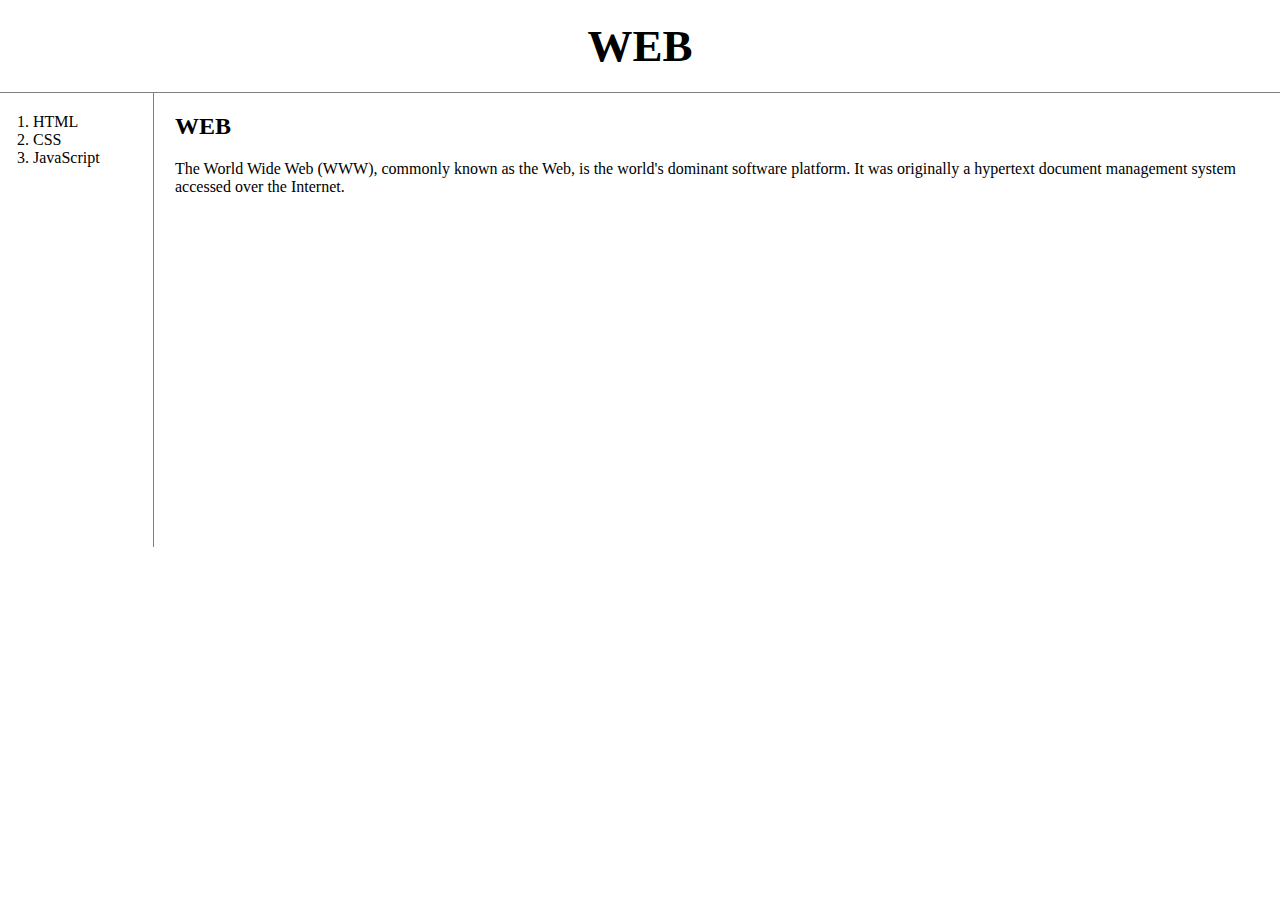
<file: index.html>
<!doctype html>
<html>
<head>
  <title>WEB - CSS</title>
  <meta charset="utf-8">
  <!-- Global site tag (gtag.js) - Google Analytics -->
    <script async src="https://www.googletagmanager.com/gtag/js?id=G-S7H4G6T2Z9"></script>
    <script>
      window.dataLayer = window.dataLayer || [];
      function gtag(){dataLayer.push(arguments);}
      gtag('js', new Date());

      gtag('config', 'G-S7H4G6T2Z9');

    </script>
  <link rel = "stylesheet" href = "style.css">
</head>
<body>
  <h1><a href="index.html">WEB</a></h1>
  <div id="grid">
    <ol>
      <li><a href="1.html">HTML</a></li>
      <li><a href="2.html">CSS</a></li>
      <li><a href="3.html">JavaScript</a></li>
    </ol>
    <div id="article">
        <h2>WEB</h2>
        <p>
          The World Wide Web (WWW), commonly known as the Web, is the world's dominant software platform. It was originally a hypertext document management system accessed over the Internet.
        </p>
        <p>
          <iframe width="560" height="315" src="https://www.youtube.com/embed/iRZJHhjh8DU" title="YouTube video player" frameborder="0" allow="accelerometer; autoplay; clipboard-write; encrypted-media; gyroscope; picture-in-picture" allowfullscreen></iframe>
        </p>
    </div>
  </div>

<!-- Start of Disqus thread -->
  <div id="disqus_thread"></div>
  <script>
      (function() { // DON'T EDIT BELOW THIS LINE
      var d = document, s = d.createElement('script');
      s.src = 'https://web1-vjrpblto81.disqus.com/embed.js';
      s.setAttribute('data-timestamp', +new Date());
      (d.head || d.body).appendChild(s);
      })();
  </script>
  <noscript>Please enable JavaScript to view the <a href="https://disqus.com/?ref_noscript">comments powered by Disqus.</a></noscript>
  <!--Start of Tawk.to Script-->
  <script type="text/javascript">
  var Tawk_API=Tawk_API||{}, Tawk_LoadStart=new Date();
  (function(){
  var s1=document.createElement("script"),s0=document.getElementsByTagName("script")[0];
  s1.async=true;
  s1.src='https://embed.tawk.to/625aedde7b967b11798b0a0a/1g0pj2b9u';
  s1.charset='UTF-8';
  s1.setAttribute('crossorigin','*');
  s0.parentNode.insertBefore(s1,s0);
  })();
  </script>
  <!--End of Tawk.to Script-->
  </body>
  </html>
</file>
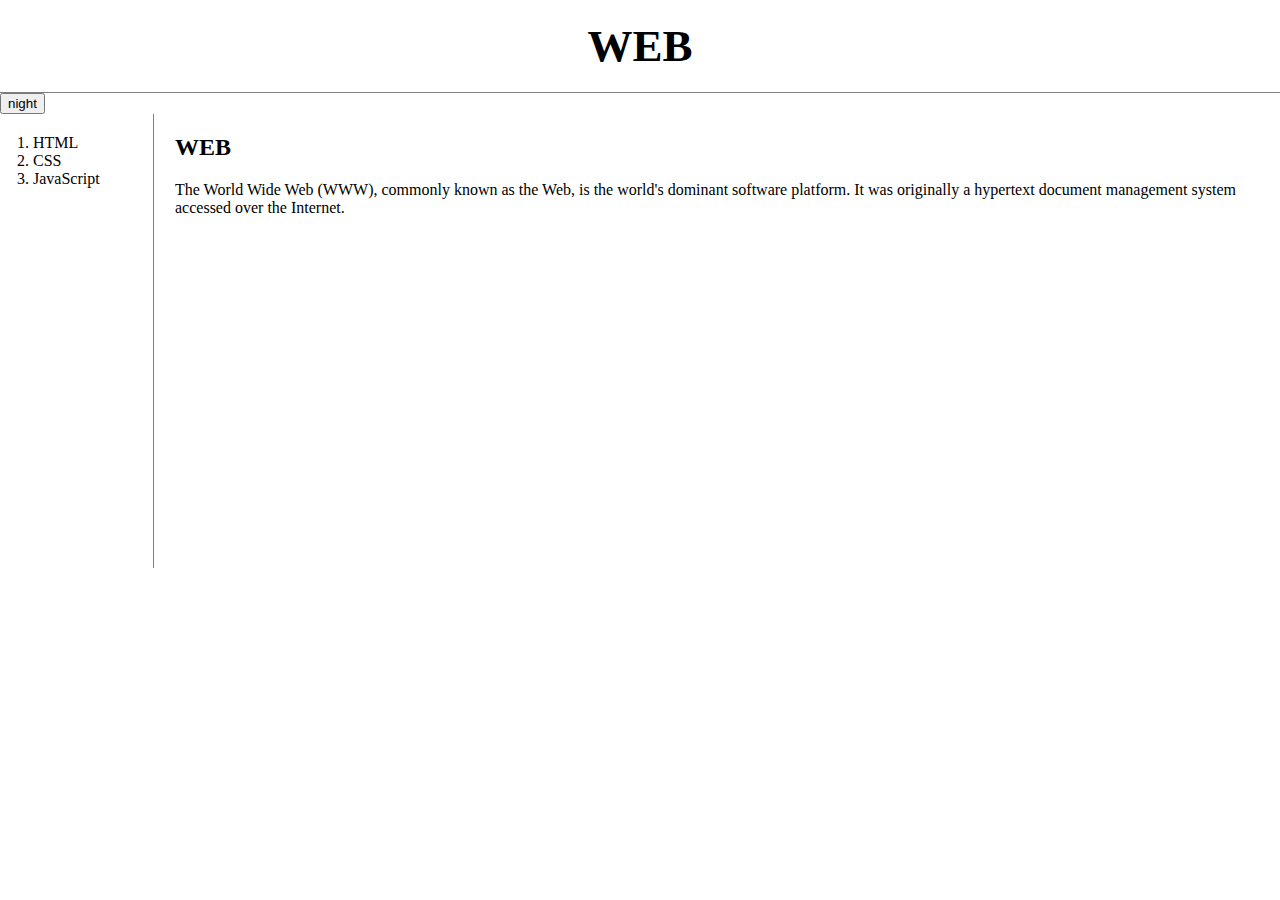
<file: WEB/index.html>
<!doctype html>
<html>
<head>
  <title>WEB - CSS</title>
  <meta charset="utf-8">
  <script src = "color.js"></script>

  <!-- Global site tag (gtag.js) - Google Analytics -->
    <script async src="https://www.googletagmanager.com/gtag/js?id=G-S7H4G6T2Z9"></script>
    <script>
      window.dataLayer = window.dataLayer || [];
      function gtag(){dataLayer.push(arguments);}
      gtag('js', new Date());

      gtag('config', 'G-S7H4G6T2Z9');

    </script>
  <link rel = "stylesheet" href = "style.css">
</head>
<body>
  <h1><a href="index.html">WEB</a></h1>
  <input id="night_day" type="button" value="night" onclick="
    nightDayHandler(this);
  ">
  <div id="grid">
    <ol>
      <li><a href="1.html">HTML</a></li>
      <li><a href="2.html">CSS</a></li>
      <li><a href="3.html">JavaScript</a></li>
    </ol>
    <div id="article">
        <h2>WEB</h2>
        <p>
          The World Wide Web (WWW), commonly known as the Web, is the world's dominant software platform. It was originally a hypertext document management system accessed over the Internet.
        </p>
        <p>
          <iframe width="560" height="315" src="https://www.youtube.com/embed/iRZJHhjh8DU" title="YouTube video player" frameborder="0" allow="accelerometer; autoplay; clipboard-write; encrypted-media; gyroscope; picture-in-picture" allowfullscreen></iframe>
        </p>
    </div>
  </div>

<!-- Start of Disqus thread -->
  <div id="disqus_thread"></div>
  <script>
      (function() { // DON'T EDIT BELOW THIS LINE
      var d = document, s = d.createElement('script');
      s.src = 'https://web1-vjrpblto81.disqus.com/embed.js';
      s.setAttribute('data-timestamp', +new Date());
      (d.head || d.body).appendChild(s);
      })();
  </script>
  <noscript>Please enable JavaScript to view the <a href="https://disqus.com/?ref_noscript">comments powered by Disqus.</a></noscript>
  <!--Start of Tawk.to Script-->
  <script type="text/javascript">
  var Tawk_API=Tawk_API||{}, Tawk_LoadStart=new Date();
  (function(){
  var s1=document.createElement("script"),s0=document.getElementsByTagName("script")[0];
  s1.async=true;
  s1.src='https://embed.tawk.to/625aedde7b967b11798b0a0a/1g0pj2b9u';
  s1.charset='UTF-8';
  s1.setAttribute('crossorigin','*');
  s0.parentNode.insertBefore(s1,s0);
  })();
  </script>
  <!--End of Tawk.to Script-->
  </body>
  </html>
</file>
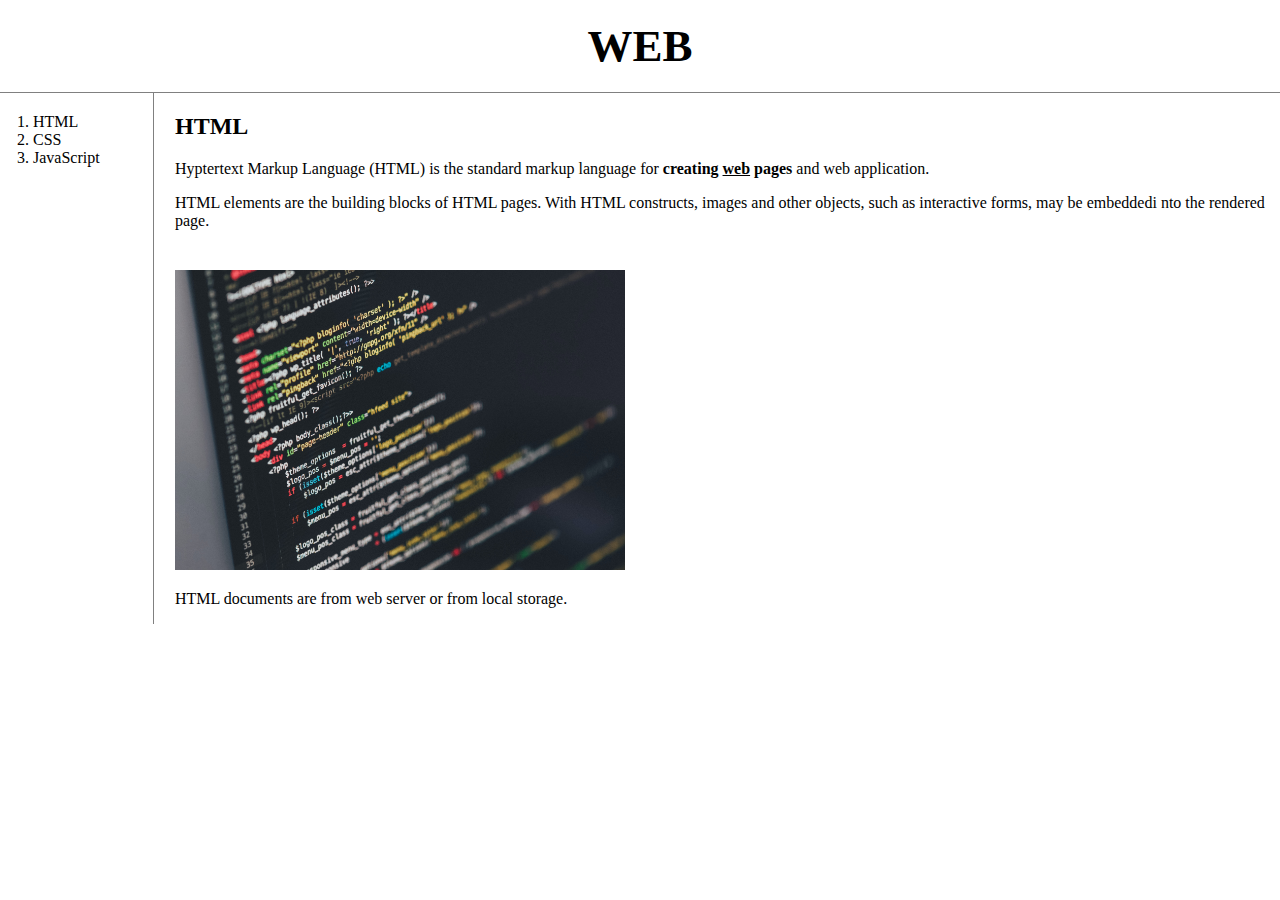
<file: 1.html>
<!doctype html>
<html>
<head>
  <title>WEB - CSS</title>
  <meta charset="utf-8">
  <!-- Global site tag (gtag.js) - Google Analytics -->
    <script async src="https://www.googletagmanager.com/gtag/js?id=G-S7H4G6T2Z9"></script>
    <script>
      window.dataLayer = window.dataLayer || [];
      function gtag(){dataLayer.push(arguments);}
      gtag('js', new Date());

      gtag('config', 'G-S7H4G6T2Z9');
    </script>

  <link rel = "stylesheet" href = "style.css">
</head>
<body>
  <h1><a href="index.html">WEB</a></h1>
  <div id="grid">
    <ol>
      <li><a href="1.html">HTML</a></li>
      <li><a href="2.html">CSS</a></li>
      <li><a href="3.html">JavaScript</a></li>
    </ol>
    <div id="article">
        <h2>HTML</h2>
          <p><a href = "https://www.w3.org/TR/2011/WD-html5-20110405 target = "_blank title="html5 specification/">
          Hyptertext Markup Language (HTML)</a> is the standard markup language
          for <strong> creating <u>web</u> pages </strong> and web application.</p>
          <p> HTML elements are the building blocks of HTML pages.
          With HTML constructs, images and other objects, such as interactive forms,
          may be embeddedi nto the rendered page. </p><p style = "margin-top:40px;">
          <img src="coding.jpg" width = "450">
          <p>HTML documents are from web server or from local storage.</p>
    </div>
  </div>

<!-- Start of Disqus thread -->
  <div id="disqus_thread"></div>
  <script>
      (function() { // DON'T EDIT BELOW THIS LINE
      var d = document, s = d.createElement('script');
      s.src = 'https://web1-vjrpblto81.disqus.com/embed.js';
      s.setAttribute('data-timestamp', +new Date());
      (d.head || d.body).appendChild(s);
      })();
  </script>
  <noscript>Please enable JavaScript to view the <a href="https://disqus.com/?ref_noscript">comments powered by Disqus.</a></noscript>
  <!--Start of Tawk.to Script-->
  <script type="text/javascript">
  var Tawk_API=Tawk_API||{}, Tawk_LoadStart=new Date();
  (function(){
  var s1=document.createElement("script"),s0=document.getElementsByTagName("script")[0];
  s1.async=true;
  s1.src='https://embed.tawk.to/625aedde7b967b11798b0a0a/1g0pj2b9u';
  s1.charset='UTF-8';
  s1.setAttribute('crossorigin','*');
  s0.parentNode.insertBefore(s1,s0);
  })();
  </script>
  <!--End of Tawk.to Script-->
  </body>
  </html>
</file>
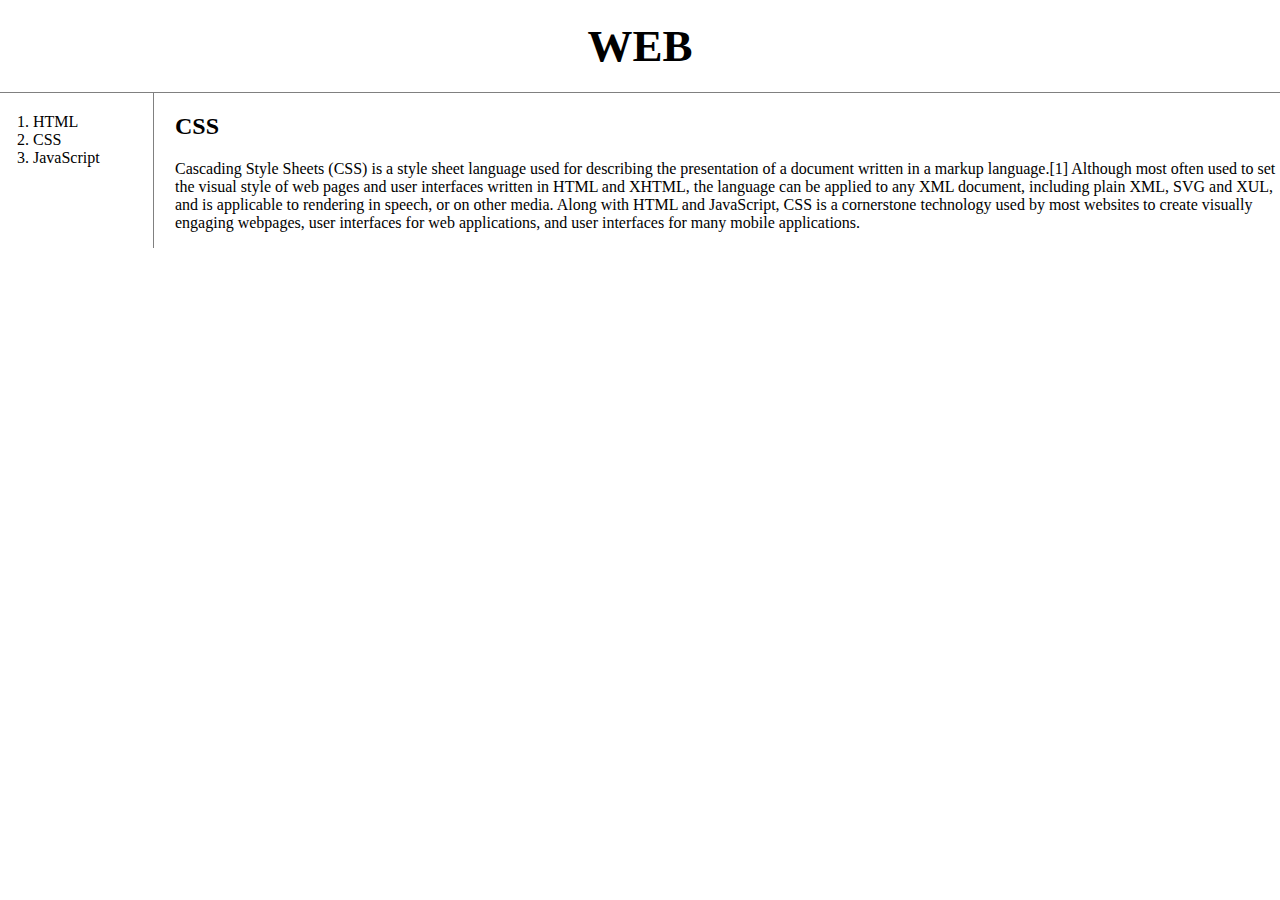
<file: 2.html>
<!doctype html>
<html>
<head>
  <title>WEB - CSS</title>
  <meta charset="utf-8">
  <!-- Global site tag (gtag.js) - Google Analytics -->
    <script async src="https://www.googletagmanager.com/gtag/js?id=G-S7H4G6T2Z9"></script>
    <script>
      window.dataLayer = window.dataLayer || [];
      function gtag(){dataLayer.push(arguments);}
      gtag('js', new Date());

      gtag('config', 'G-S7H4G6T2Z9');
    </script>

  <link rel = "stylesheet" href = "style.css">
</head>
<body>
  <h1><a href="index.html">WEB</a></h1>
  <div id="grid">
    <ol>
      <li><a href="1.html">HTML</a></li>
      <li><a href="2.html">CSS</a></li>
      <li><a href="3.html">JavaScript</a></li>
    </ol>
    <div id="article">
        <h2>CSS</h2>
        <p>
          Cascading Style Sheets (CSS) is a style sheet language used for describing the presentation of a document written in a markup language.[1] Although most often used to set the visual style of web pages and user interfaces written in HTML and XHTML, the language can be applied to any XML document, including plain XML, SVG and XUL, and is applicable to rendering in speech, or on other media. Along with HTML and JavaScript, CSS is a cornerstone technology used by most websites to create visually engaging webpages, user interfaces for web applications, and user interfaces for many mobile applications.
        </p>
      </div>
  </div>

<!-- Start of Disqus thread -->
  <div id="disqus_thread"></div>
  <script>
      (function() { // DON'T EDIT BELOW THIS LINE
      var d = document, s = d.createElement('script');
      s.src = 'https://web1-vjrpblto81.disqus.com/embed.js';
      s.setAttribute('data-timestamp', +new Date());
      (d.head || d.body).appendChild(s);
      })();
  </script>
  <noscript>Please enable JavaScript to view the <a href="https://disqus.com/?ref_noscript">comments powered by Disqus.</a></noscript>
  <!--Start of Tawk.to Script-->
  <script type="text/javascript">
  var Tawk_API=Tawk_API||{}, Tawk_LoadStart=new Date();
  (function(){
  var s1=document.createElement("script"),s0=document.getElementsByTagName("script")[0];
  s1.async=true;
  s1.src='https://embed.tawk.to/625aedde7b967b11798b0a0a/1g0pj2b9u';
  s1.charset='UTF-8';
  s1.setAttribute('crossorigin','*');
  s0.parentNode.insertBefore(s1,s0);
  })();
  </script>
  <!--End of Tawk.to Script-->
  </body>
  </html>
</file>
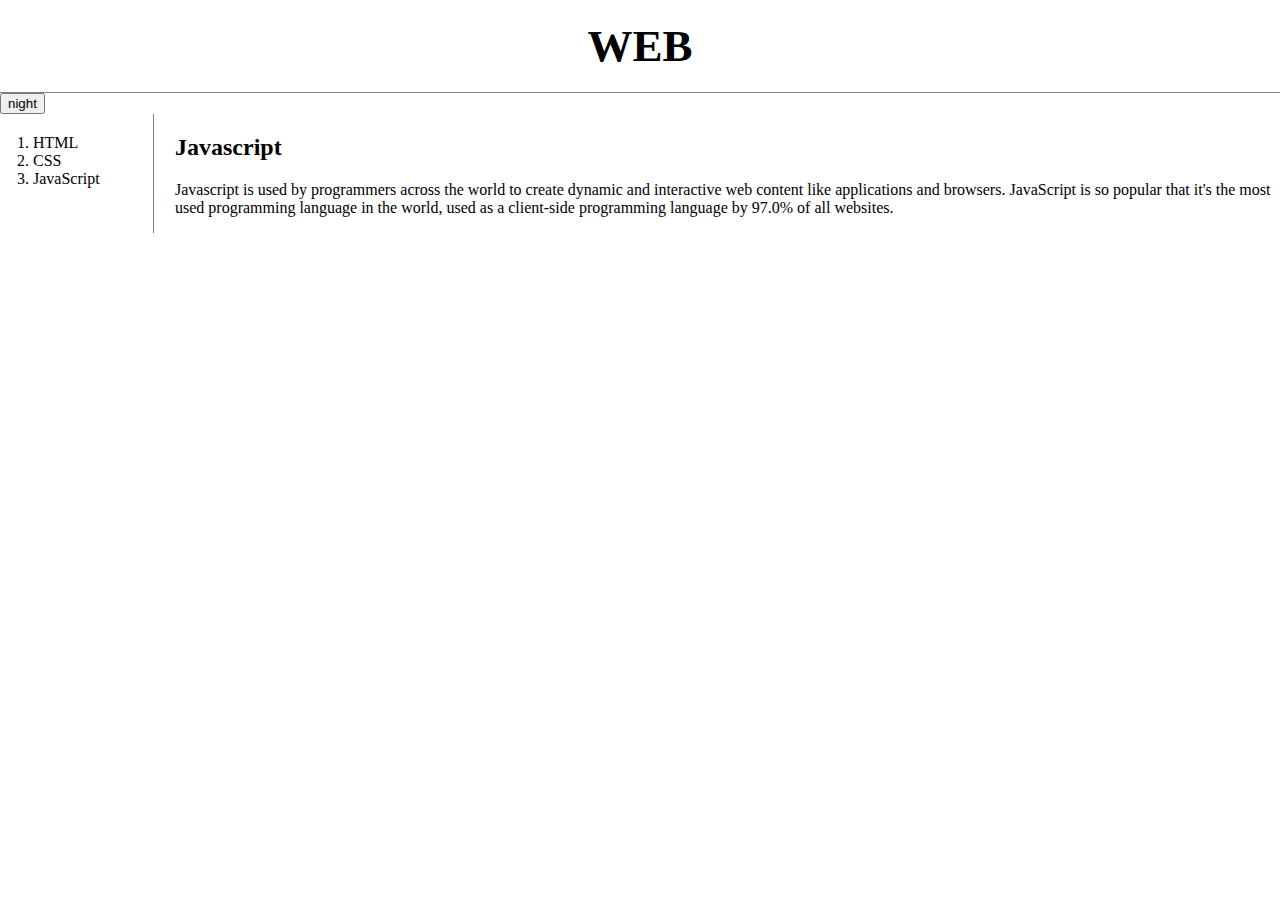
<file: 3.html>
<!doctype html>
<html>
<head>
  <title>WEB - CSS</title>
  <meta charset="utf-8">
  <!-- Global site tag (gtag.js) - Google Analytics -->
    <script async src="https://www.googletagmanager.com/gtag/js?id=G-S7H4G6T2Z9"></script>
    <script>
      window.dataLayer = window.dataLayer || [];
      function gtag(){dataLayer.push(arguments);}
      gtag('js', new Date());

      gtag('config', 'G-S7H4G6T2Z9');

    </script>
  <link rel = "stylesheet" href = "style.css">
</head>
<body>
  <h1><a href="index.html">WEB</a></h1>

  <input type = "button" value="night" onclick="
  var target = document.querySelector('body');
  if (this.value==='night'){
    target.style.backgroundColor = 'black';
    target.style.color = 'white';
    this.value='day';
  } else{
    target.style.backgroundColor = 'white';
    target.style.color = 'black';
    this.value='night';
  }
  ">

  <div id="grid">
    <ol>
      <li><a href="1.html">HTML</a></li>
      <li><a href="2.html">CSS</a></li>
      <li><a href="3.html">JavaScript</a></li>
    </ol>
    <div id="article">
        <h2>Javascript</h2>
          <p>
            Javascript is used by programmers across the world to create dynamic and interactive web content like applications and browsers. JavaScript is so popular that it's the most used programming language in the world, used as a client-side programming language by 97.0% of all websites.
          </p>
    </div>
  </div>

<!-- Start of Disqus thread -->
  <div id="disqus_thread"></div>
  <script>
      (function() { // DON'T EDIT BELOW THIS LINE
      var d = document, s = d.createElement('script');
      s.src = 'https://web1-vjrpblto81.disqus.com/embed.js';
      s.setAttribute('data-timestamp', +new Date());
      (d.head || d.body).appendChild(s);
      })();
  </script>
  <noscript>Please enable JavaScript to view the <a href="https://disqus.com/?ref_noscript">comments powered by Disqus.</a></noscript>
  <!--Start of Tawk.to Script-->
  <script type="text/javascript">
  var Tawk_API=Tawk_API||{}, Tawk_LoadStart=new Date();
  (function(){
  var s1=document.createElement("script"),s0=document.getElementsByTagName("script")[0];
  s1.async=true;
  s1.src='https://embed.tawk.to/625aedde7b967b11798b0a0a/1g0pj2b9u';
  s1.charset='UTF-8';
  s1.setAttribute('crossorigin','*');
  s0.parentNode.insertBefore(s1,s0);
  })();
  </script>
  <!--End of Tawk.to Script-->
  </body>
  </html>
</file>
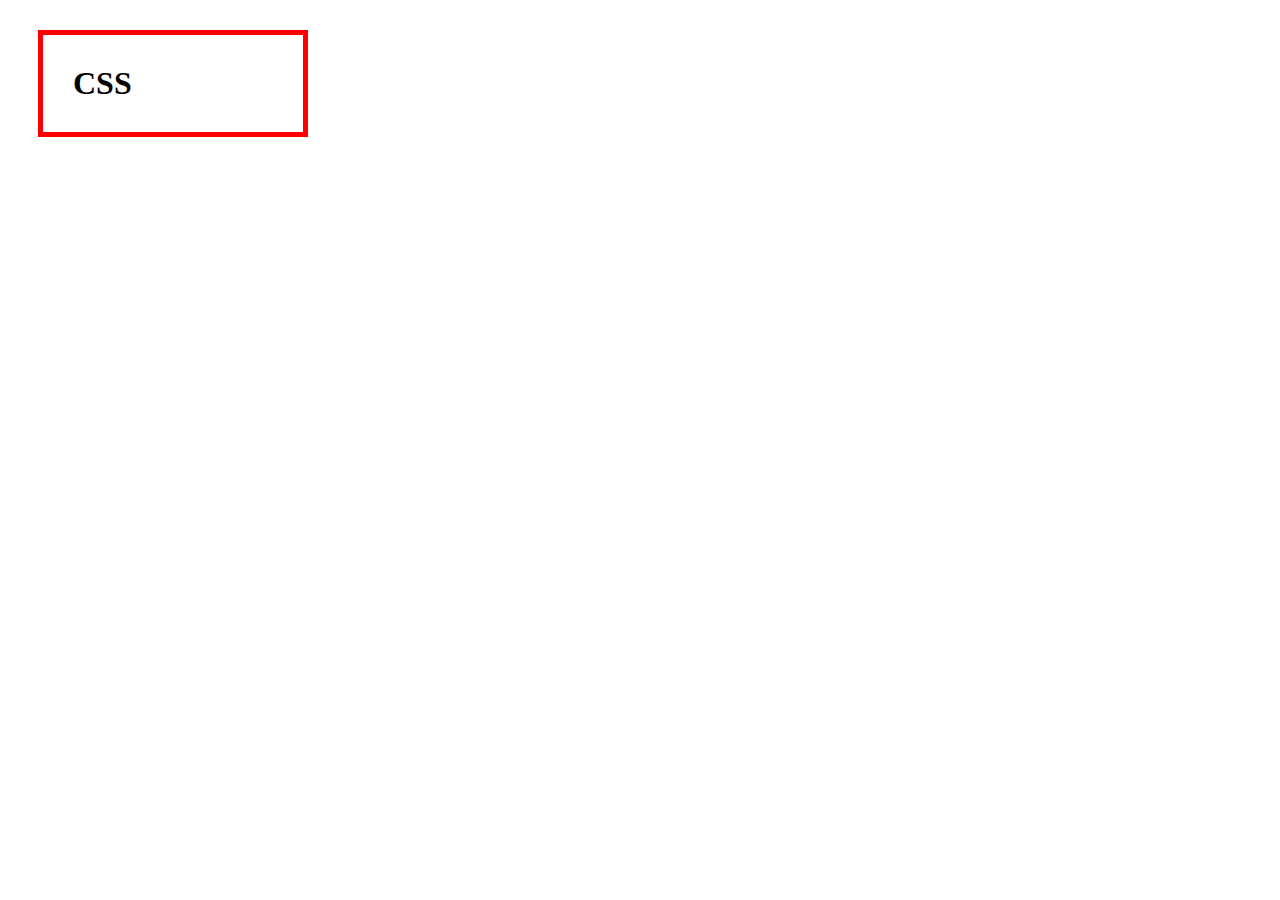
<file: box.html>
<!DOCTYPE html>
<html>
  <head>
      <meta charset = "utf-8">
      <title> </title>
      <style>
        h1 {
          border:5px solid red;
          padding: 30px;
          margin: 30px;
          width: 200px;
        }
      </style>
  <head>
  <body>
    <h1>CSS</h1>
  </body>
</html>
</file>
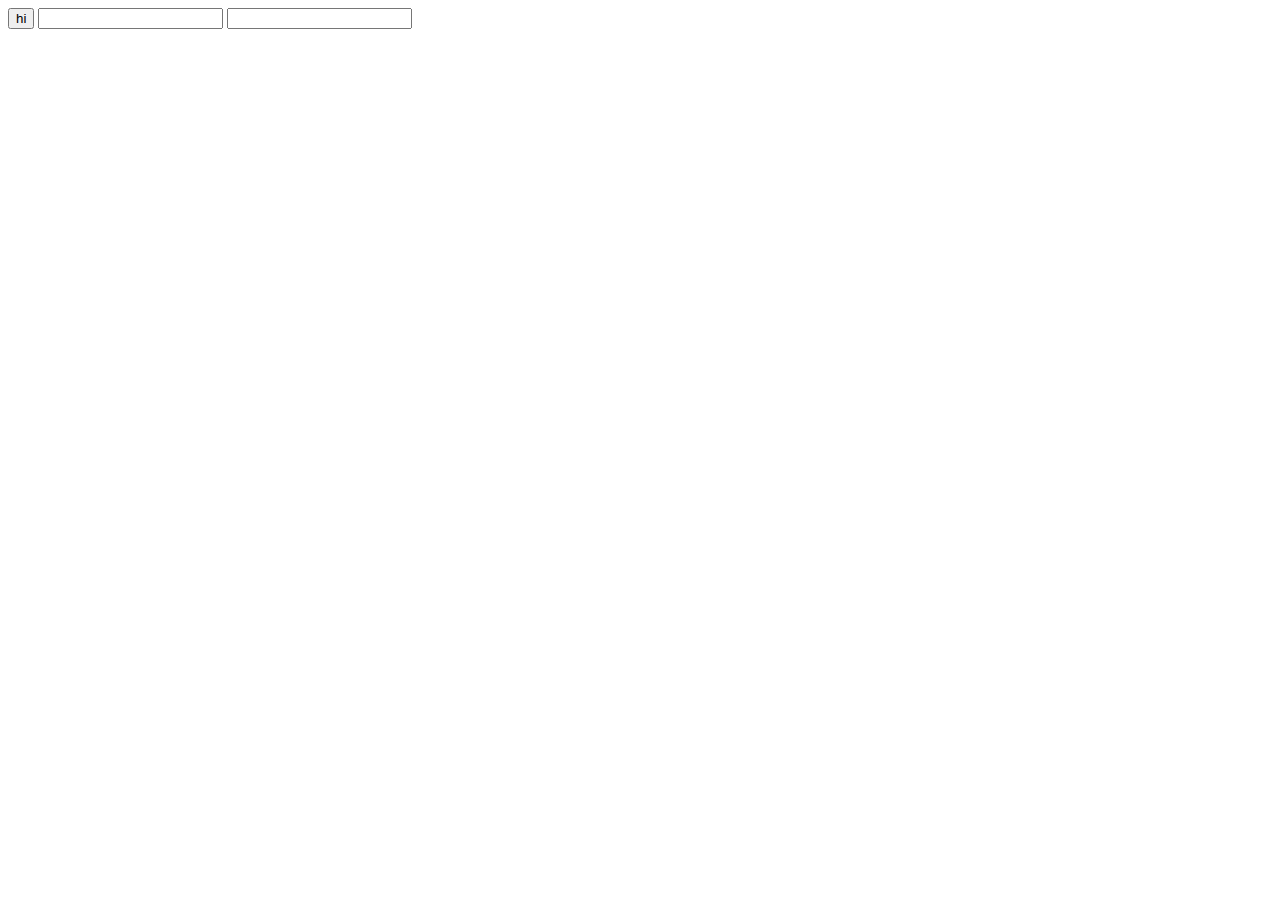
<file: ex1.html>
<!DOCTYPE html>
<html>
  <head>
    <meta charset="utf-8">
    <title></title>
  </head>
  <body>
    <input type ="button" value="hi" onclick="alert('hi')">
    <input type ="text" onchange="alert('changed')">
    <input type ="text" onkeydown="alert('key down!')">
  </body>
</html>
</file>
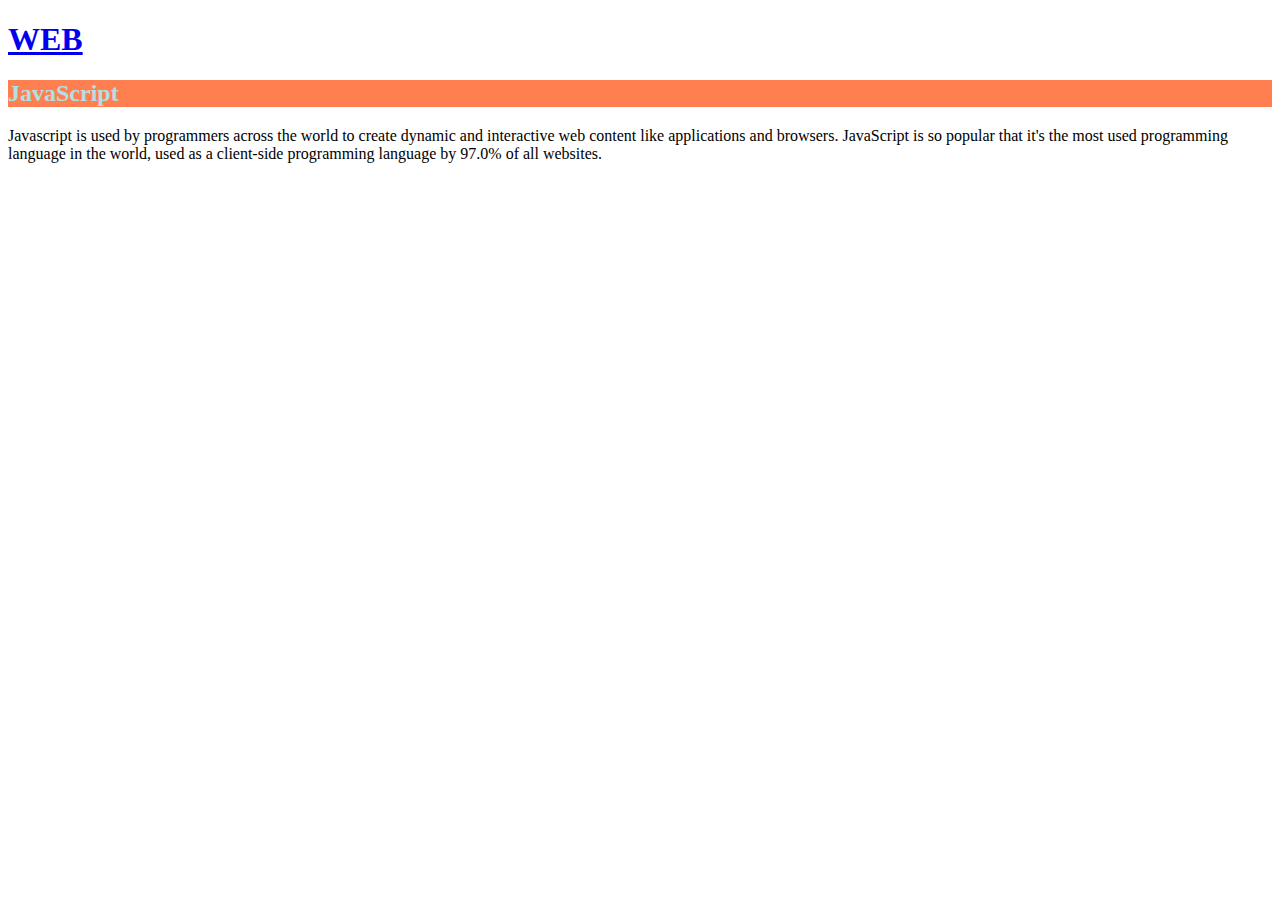
<file: ex3.html>
<!doctype html>
<html>

<body>
  <h1><a href="index.html">WEB</a></h1>
  <h2 style = "background-color:coral; color:powderblue">JavaScript</h2>

          <p>
            Javascript is used by programmers across the world to create dynamic and interactive web content like applications and browsers. JavaScript is so popular that it's the most used programming language in the world, used as a client-side programming language by 97.0% of all websites.
          </p>

  </body>
  </html>
</file>
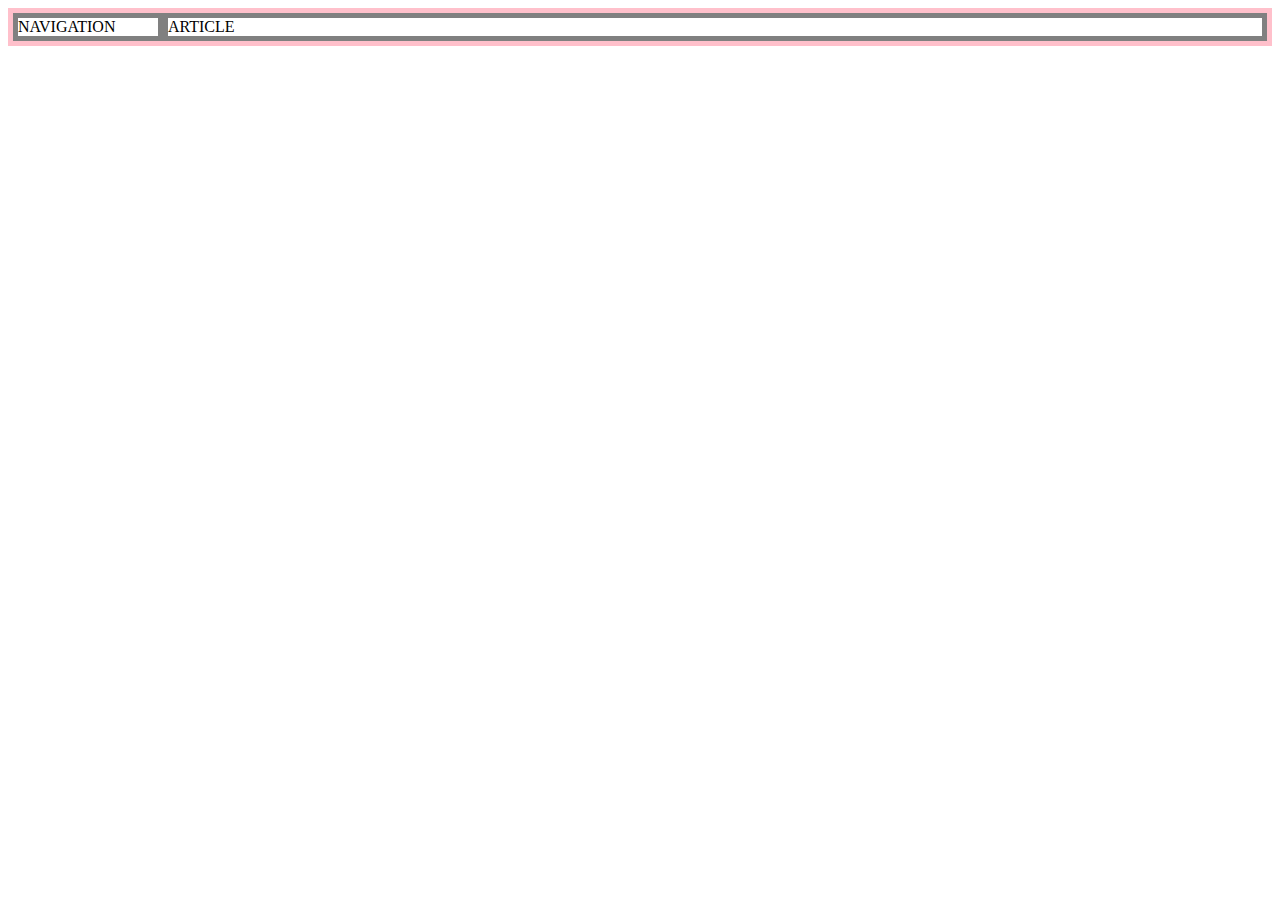
<file: grid.html>
<!DOCTYPE html>
<html>
  <head>
    <meta charset="utf-8">
    <title></title>
    <style>
      #grid{
        border:5px solid pink;
        display:grid;
        grid-template-columns: 150px 1fr;
      }
      div{
        border:5px solid gray;
      }
    </style>
  </head>
  <body>
    <div id= "grid">
      <div>NAVIGATION</div>
      <div>ARTICLE</div>
    </div>

  </body>
</html>
</file>
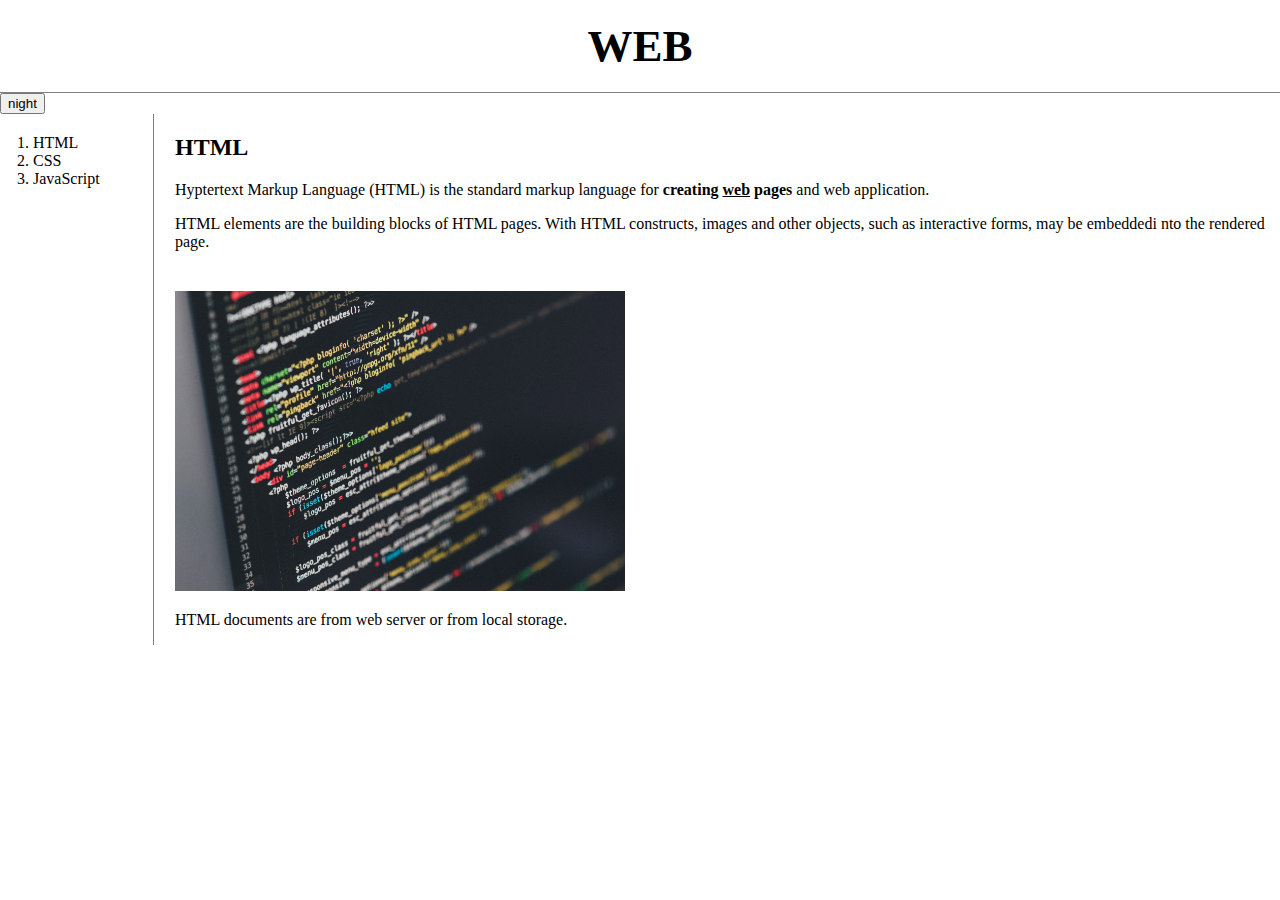
<file: WEB/1.html>
<!doctype html>
<html>
<head>
  <title>WEB - CSS</title>
  <meta charset="utf-8">
  <script src = "color.js"> </script>


  <!-- Global site tag (gtag.js) - Google Analytics -->
    <script async src="https://www.googletagmanager.com/gtag/js?id=G-S7H4G6T2Z9"></script>
    <script>
      window.dataLayer = window.dataLayer || [];
      function gtag(){dataLayer.push(arguments);}
      gtag('js', new Date());

      gtag('config', 'G-S7H4G6T2Z9');
    </script>

  <link rel = "stylesheet" href = "style.css">
</head>
<body>
  <h1><a href="index.html">WEB</a></h1>
  <input id="night_day" type="button" value="night" onclick="
    nightDayHandler(this);
  ">
  <div id="grid">
    <ol>
      <li><a href="1.html">HTML</a></li>
      <li><a href="2.html">CSS</a></li>
      <li><a href="3.html">JavaScript</a></li>
    </ol>
    <div id="article">
        <h2>HTML</h2>
          <p>
          Hyptertext Markup Language (HTML) is the standard markup language
          for <strong> creating <u>web</u> pages </strong> and web application.</p>
          <p> HTML elements are the building blocks of HTML pages.
          With HTML constructs, images and other objects, such as interactive forms,
          may be embeddedi nto the rendered page. </p><p style = "margin-top:40px;">
          <img src="coding.jpg" width = "450">
          <p>HTML documents are from web server or from local storage.</p>
    </div>
  </div>

<!-- Start of Disqus thread -->
  <div id="disqus_thread"></div>
  <script>
      (function() { // DON'T EDIT BELOW THIS LINE
      var d = document, s = d.createElement('script');
      s.src = 'https://web1-vjrpblto81.disqus.com/embed.js';
      s.setAttribute('data-timestamp', +new Date());
      (d.head || d.body).appendChild(s);
      })();
  </script>
  <noscript>Please enable JavaScript to view the <a href="https://disqus.com/?ref_noscript">comments powered by Disqus.</a></noscript>
  <!--Start of Tawk.to Script-->
  <script type="text/javascript">
  var Tawk_API=Tawk_API||{}, Tawk_LoadStart=new Date();
  (function(){
  var s1=document.createElement("script"),s0=document.getElementsByTagName("script")[0];
  s1.async=true;
  s1.src='https://embed.tawk.to/625aedde7b967b11798b0a0a/1g0pj2b9u';
  s1.charset='UTF-8';
  s1.setAttribute('crossorigin','*');
  s0.parentNode.insertBefore(s1,s0);
  })();
  </script>
  <!--End of Tawk.to Script-->
  </body>
  </html>
</file>
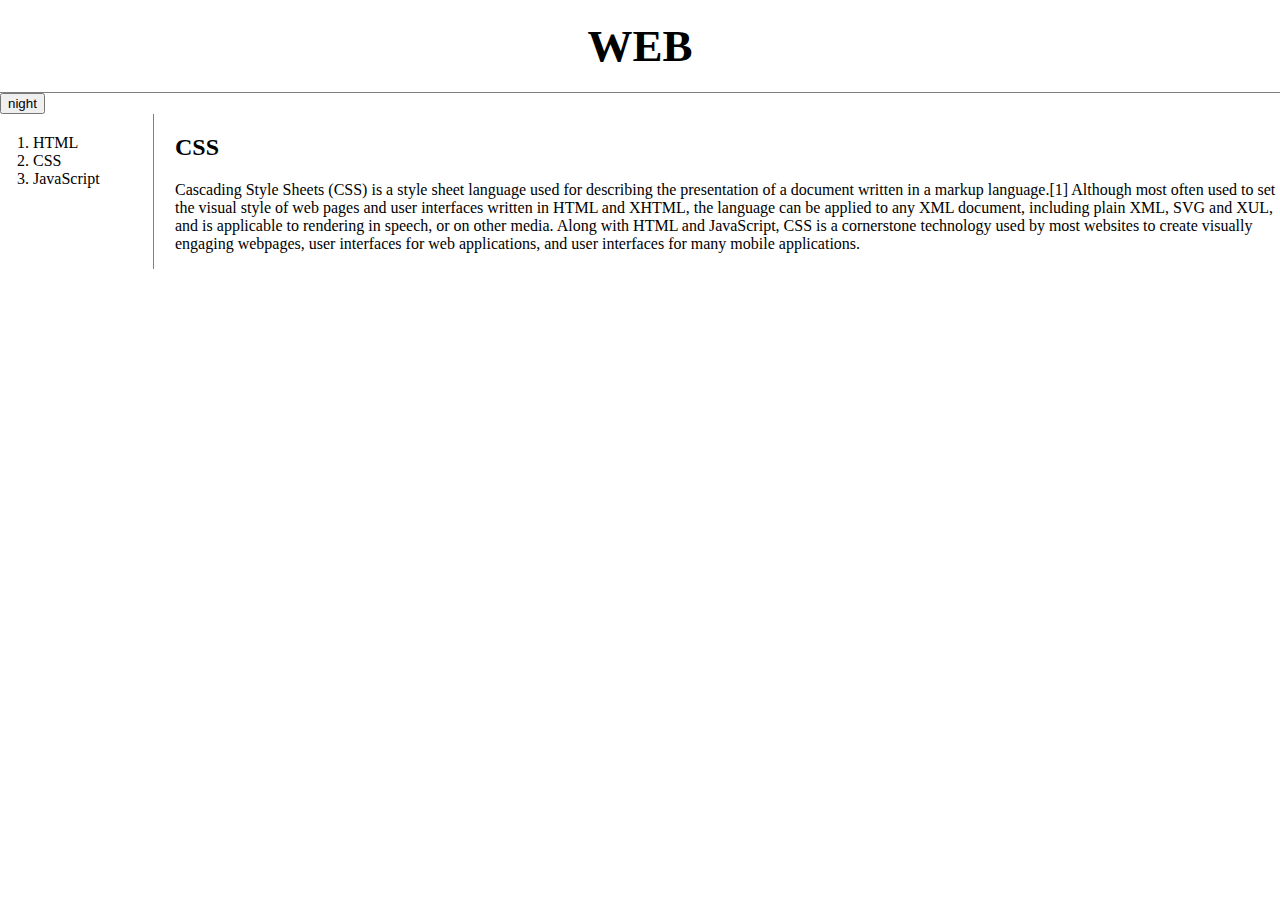
<file: WEB/2.html>
<!doctype html>
<html>
<head>
  <title>WEB - CSS</title>
  <meta charset="utf-8">
  <script src = "color.js"> </script>

  <!-- Global site tag (gtag.js) - Google Analytics -->
    <script async src="https://www.googletagmanager.com/gtag/js?id=G-S7H4G6T2Z9"></script>
    <script>
      window.dataLayer = window.dataLayer || [];
      function gtag(){dataLayer.push(arguments);}
      gtag('js', new Date());

      gtag('config', 'G-S7H4G6T2Z9');
    </script>

  <link rel = "stylesheet" href = "style.css">
</head>
<body>
  <h1><a href="index.html">WEB</a></h1>
  <input id="night_day" type="button" value="night" onclick="
    nightDayHandler(this);
  ">
  <div id="grid">
    <ol>
      <li><a href="1.html">HTML</a></li>
      <li><a href="2.html">CSS</a></li>
      <li><a href="3.html">JavaScript</a></li>
    </ol>
    <div id="article">
        <h2>CSS</h2>
        <p>
          Cascading Style Sheets (CSS) is a style sheet language used for describing the presentation of a document written in a markup language.[1] Although most often used to set the visual style of web pages and user interfaces written in HTML and XHTML, the language can be applied to any XML document, including plain XML, SVG and XUL, and is applicable to rendering in speech, or on other media. Along with HTML and JavaScript, CSS is a cornerstone technology used by most websites to create visually engaging webpages, user interfaces for web applications, and user interfaces for many mobile applications.
        </p>
      </div>
  </div>

<!-- Start of Disqus thread -->
  <div id="disqus_thread"></div>
  <script>
      (function() { // DON'T EDIT BELOW THIS LINE
      var d = document, s = d.createElement('script');
      s.src = 'https://web1-vjrpblto81.disqus.com/embed.js';
      s.setAttribute('data-timestamp', +new Date());
      (d.head || d.body).appendChild(s);
      })();
  </script>
  <noscript>Please enable JavaScript to view the <a href="https://disqus.com/?ref_noscript">comments powered by Disqus.</a></noscript>
  <!--Start of Tawk.to Script-->
  <script type="text/javascript">
  var Tawk_API=Tawk_API||{}, Tawk_LoadStart=new Date();
  (function(){
  var s1=document.createElement("script"),s0=document.getElementsByTagName("script")[0];
  s1.async=true;
  s1.src='https://embed.tawk.to/625aedde7b967b11798b0a0a/1g0pj2b9u';
  s1.charset='UTF-8';
  s1.setAttribute('crossorigin','*');
  s0.parentNode.insertBefore(s1,s0);
  })();
  </script>
  <!--End of Tawk.to Script-->
  </body>
  </html>
</file>
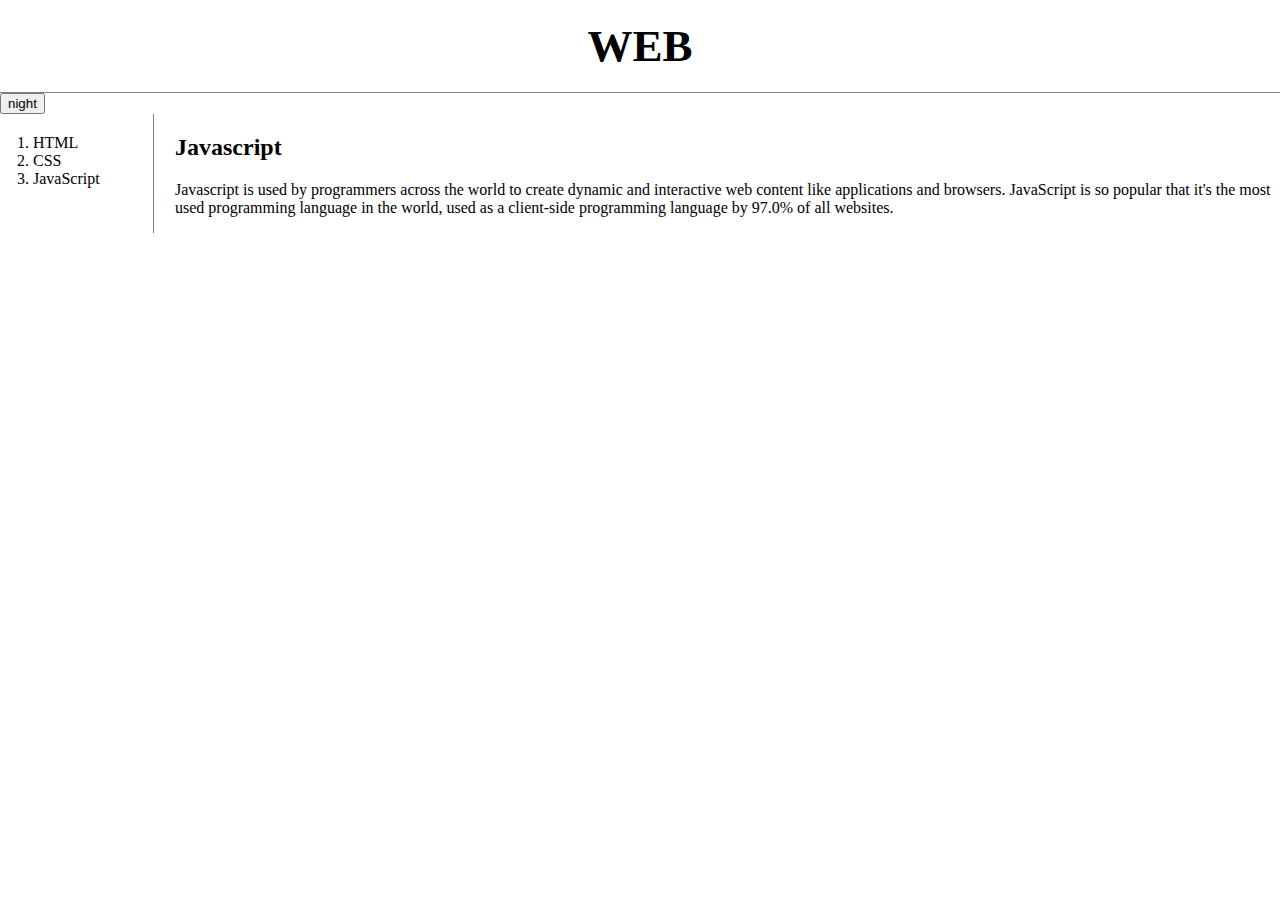
<file: WEB/3.html>
<!doctype html>
<html>
<head>
  <title>WEB - CSS</title>
  <meta charset="utf-8">
  <script src="https://ajax.googleapis.com/ajax/libs/jquery/3.6.0/jquery.min.js"></script>
  <script src = "color.js"> </script>
  <!-- Global site tag (gtag.js) - Google Analytics -->
    <script async src="https://www.googletagmanager.com/gtag/js?id=G-S7H4G6T2Z9"></script>
    <script>
      window.dataLayer = window.dataLayer || [];
      function gtag(){dataLayer.push(arguments);}
      gtag('js', new Date());

      gtag('config', 'G-S7H4G6T2Z9');

    </script>
  <link rel = "stylesheet" href = "style.css">
</head>
<body>
  <h1><a href="index.html">WEB</a></h1>
  <input id="night_day" type="button" value="night" onclick="
    nightDayHandler(this);
  ">

  <div id="grid">
    <ol>
      <li><a href="1.html">HTML</a></li>
      <li><a href="2.html">CSS</a></li>
      <li><a href="3.html">JavaScript</a></li>
    </ol>
    <div id="article">
        <h2>Javascript</h2>
          <p>
            Javascript is used by programmers across the world to create dynamic and interactive web content like applications and browsers. JavaScript is so popular that it's the most used programming language in the world, used as a client-side programming language by 97.0% of all websites.
          </p>
    </div>
  </div>

<!-- Start of Disqus thread -->
  <div id="disqus_thread"></div>
  <script>
      (function() { // DON'T EDIT BELOW THIS LINE
      var d = document, s = d.createElement('script');
      s.src = 'https://web1-vjrpblto81.disqus.com/embed.js';
      s.setAttribute('data-timestamp', +new Date());
      (d.head || d.body).appendChild(s);
      })();
  </script>
  <noscript>Please enable JavaScript to view the <a href="https://disqus.com/?ref_noscript">comments powered by Disqus.</a></noscript>
  <!--Start of Tawk.to Script-->
  <script type="text/javascript">
  var Tawk_API=Tawk_API||{}, Tawk_LoadStart=new Date();
  (function(){
  var s1=document.createElement("script"),s0=document.getElementsByTagName("script")[0];
  s1.async=true;
  s1.src='https://embed.tawk.to/625aedde7b967b11798b0a0a/1g0pj2b9u';
  s1.charset='UTF-8';
  s1.setAttribute('crossorigin','*');
  s0.parentNode.insertBefore(s1,s0);
  })();
  </script>
  <!--End of Tawk.to Script-->
  </body>
  </html>
</file>
<file: style.css>
body{
  margin:0;
}
a {
  color:black;
  text-decoration: none;
}
h1 {
  font-size:45px;
  text-align: center;
  border-bottom:1px solid gray;
  margin:0;
  padding:20px;
}
ol{
  border-right:1px solid gray;
  width:100px;
  margin:0;
  padding:20px;
}
#grid{
  display: grid;
  grid-template-columns: 150px 1fr;
}
#grid ol{
  padding-left:33px;
}
#grid #article{
  padding-left:25px;
}
@media (max-width: 800px){
  #grid{
    display: block;
  }
  ol {
    border-right:none;
  }
  h1 {
    border-bottom: none;
  }
}
</file>
<file: WEB/style.css>
body{
  margin:0;
}
a {
  color:black;
  text-decoration: none;
}
h1 {
  font-size:45px;
  text-align: center;
  border-bottom:1px solid gray;
  margin:0;
  padding:20px;
}
ol{
  border-right:1px solid gray;
  width:100px;
  margin:0;
  padding:20px;
}
#grid{
  display: grid;
  grid-template-columns: 150px 1fr;
}
#grid ol{
  padding-left:33px;
}
#grid #article{
  padding-left:25px;
}
@media (max-width: 800px){
  #grid{
    display: block;
  }
  ol {
    border-right:none;
  }
  h1 {
    border-bottom: none;
  }
}
</file>
